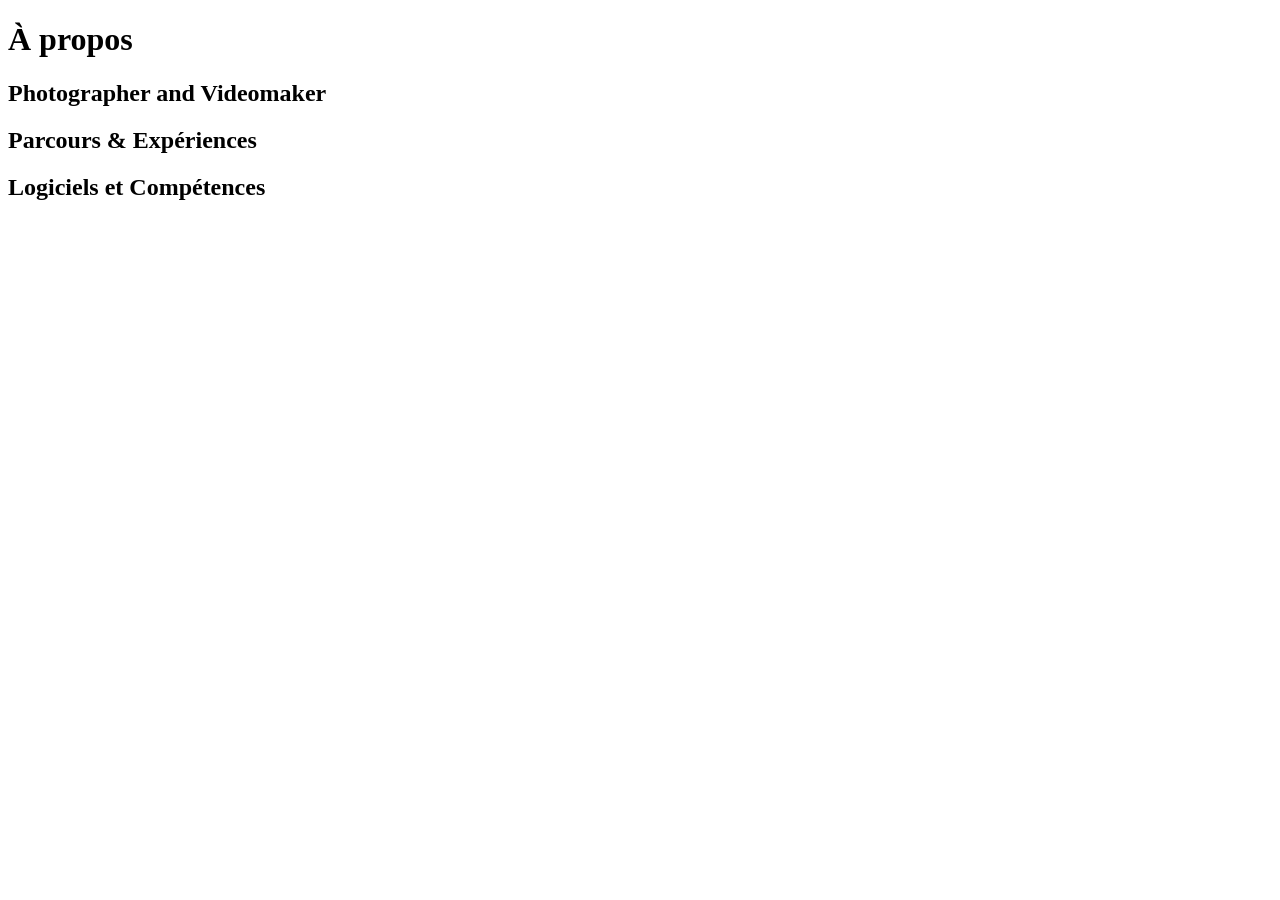
<file: aboutme.html>
<!DOCTYPE html>
<html lang="en">
<head>
    <meta charset="UTF-8">
    <meta name="viewport" content="width=device-width, initial-scale=1.0">
    <title>Portfolio Pagnarith</title>
</head>
<body>
    <h1>À propos</h1>
    <h2>Photographer and Videomaker</h2> 
    
    
    <h2>Parcours & Expériences</h2> 



    <h2>Logiciels et Compétences</h2> 
</body>
</html>
</file>
